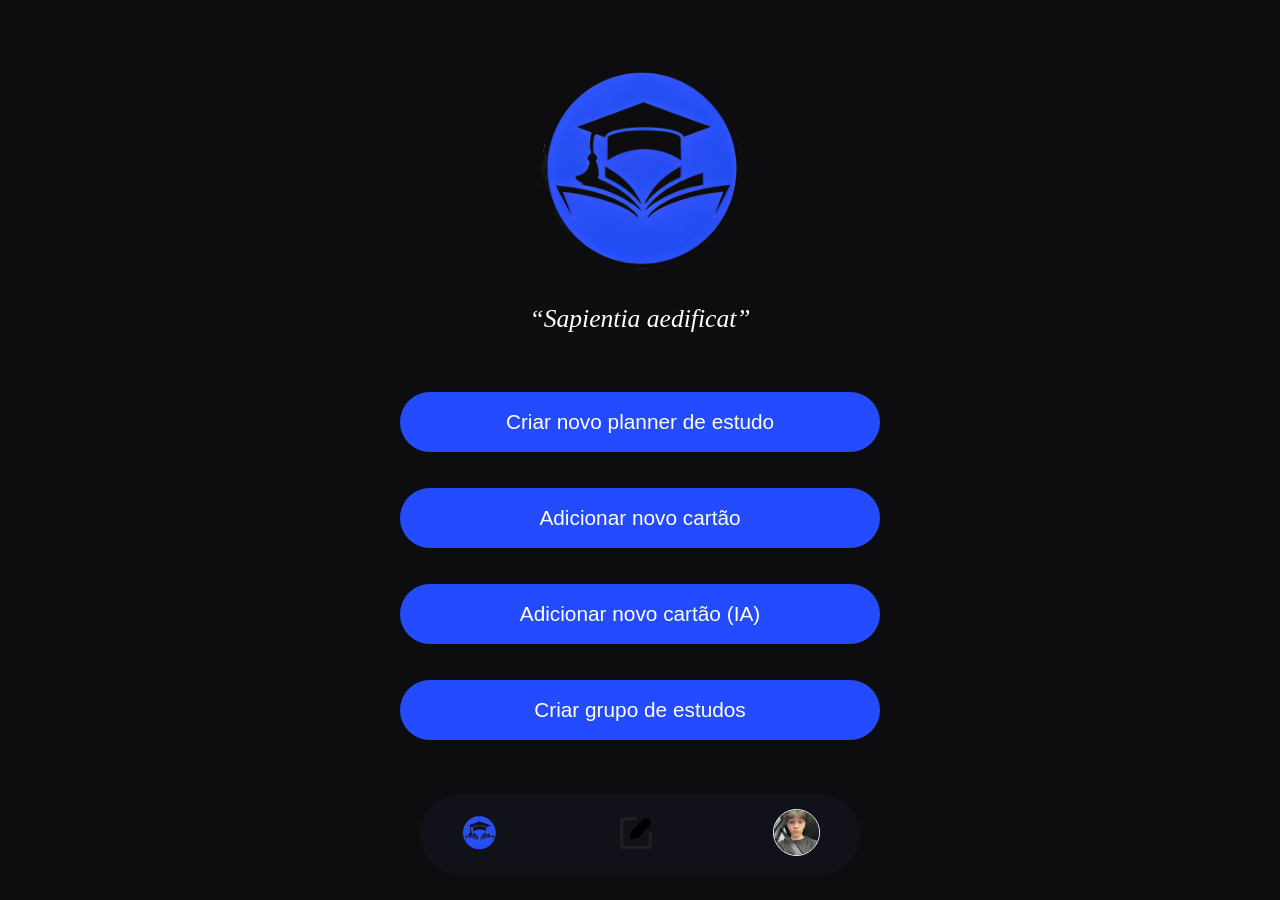
<file: criar.html>
<!DOCTYPE html>
<html lang="en">
  <head>
    <meta charset="UTF-8" />
    <meta name="viewport" content="width=device-width, initial-scale=1.0" />
    <title> </title>
    <style rel="stylesheet" href="/style/stylecriar.css"></style>
  </head>
  <style>
body {
margin: 0;
padding: 0;
background: #0d0d0f;
color: white;
display: flex;
flex-direction: column;
align-items: center;
}


.container {
width: 100%;
max-width: 480px;
padding: 20px;
text-align: center;
}


.logo {
width: 220px;
margin: 40px auto 10px;
}


.frase {
font-style: italic;
font-size: 1.6rem;
margin-top: 10px;
margin-bottom: 40px;
}


button {
width: 100%;
padding: 18px;
margin: 18px 0;
font-size: 1.3rem;
background: #244bff;
border: none;
border-radius: 50px;
color: white;
cursor: pointer;
transition: 0.3s;
}


button:hover {
background: #1c3cd6;
}


.bottom-nav {
position: fixed;
bottom: 25px;
background: rgba(20,20,30,0.7);
width: 75%;
max-width: 360px;
padding: 15px 40px;
border-radius: 40px;
display: flex;
justify-content: space-between;
align-items: center;
}

.icon {
width: 38px;
cursor: pointer;
}


.profile-img {
width: 45px;
height: 45px;
border-radius: 50%;
cursor: pointer;
border: 1px solid white;
}
</style>
</head>
<body>


<div class="container">
<img src="/imgs/logo3.png" class="logo"/>


<div class="frase">“Sapientia aedificat”</div>


<button>Criar novo planner de estudo</button>
<button>Adicionar novo cartão</button>
<button>Adicionar novo cartão (IA)</button>
<button>Criar grupo de estudos</button>
</div>


<div class="bottom-nav">
<a href="home.html"><img src="/imgs/logo3.png" class="icon" /> </a>
<a href="criar.html"><img src="/imgs/create-note-svgrepo-com.svg" class="icon" /></a>
<a href="profile.html"><img src="/imgs/me.jpeg" class="profile-img" /> </a>
</div>


</body>
</html>
</file>
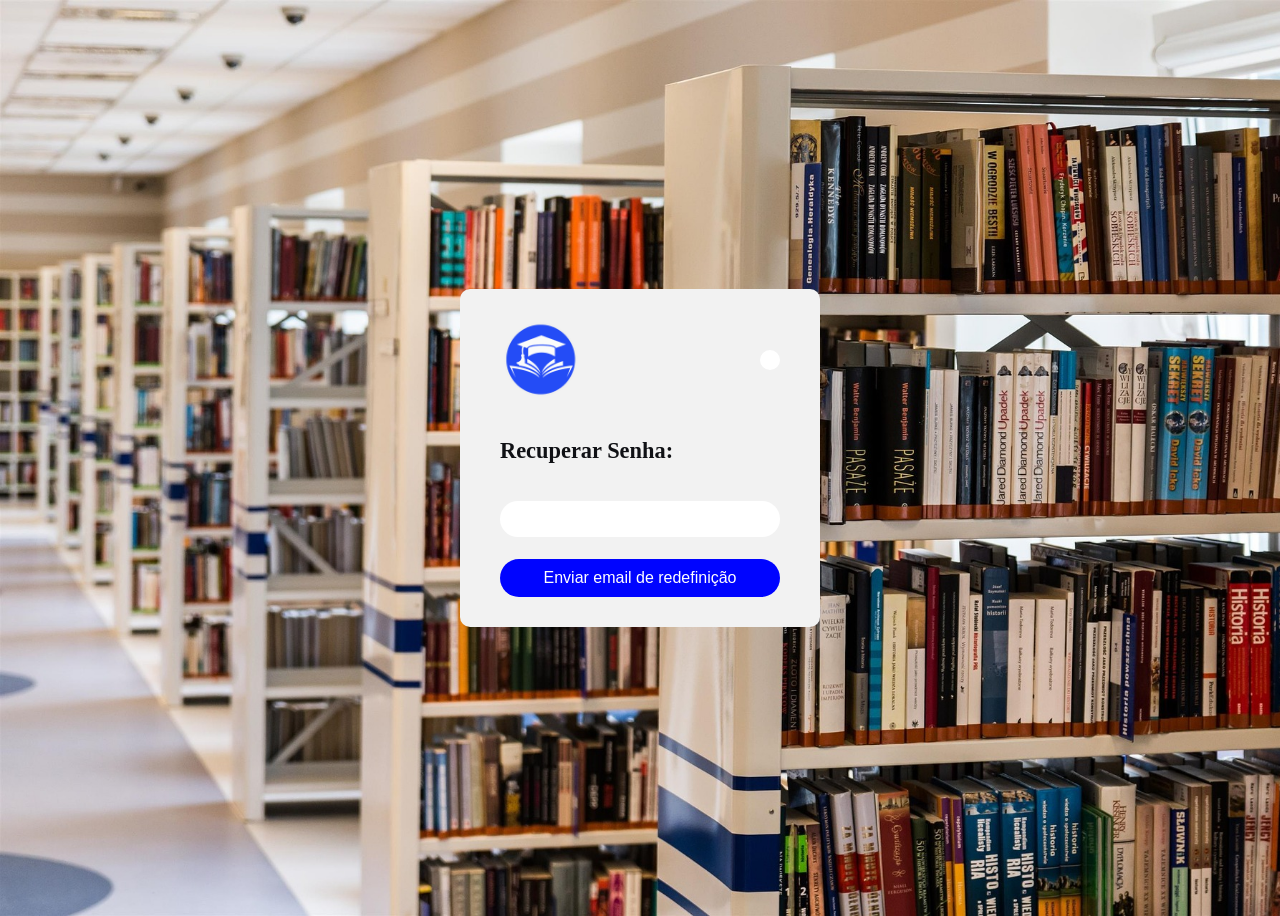
<file: forgot-password.html>
<!DOCTYPE html>
<html lang="en">
  <head>
    <meta charset="UTF-8" />
    <meta name="viewport" content="width=device-width, initial-scale=1.0" />
    <title>Studify</title>
    <link rel="stylesheet" href="/style/style.css" />
    <link rel="stylesheet" href="/style/authpages.css" />
    <script defer src="js/main.js"></script>
  </head>
  <body>
    <div class="form">
      <div class="flex jb aic">
        <img class="logo" src="imgs/Logo.png" />
        <button class="back-btn" onclick="back()"></button>
      </div>
      <h1>Recuperar Senha:</h1>
      <div class="input" id="input-email">
        <input type="text" />
      </div>
      <button class="primary">Enviar email de redefinição</button>
    </div>
  </body>
</html>
</file>
<file: style/style.css>
@import url('https://fonts.googleapis.com/css2?family=Lexend:wght@100..900&display=swap');

@font-face {
  font-family: "Kenit"; /* Choose a name for your font */
  src: url("../fonts/Kanit-Regular.ttf") format("truetype"); /* Specify the path and format */
  /* Optional properties: */
  font-weight: normal; /* Define the weight of this font */
  font-style: normal; /* Define the style of this font */
  font-display: swap; /* How the font is displayed while loading */
}
@font-face {
  font-family: "Kenit"; /* Choose a name for your font */
  src: url("../fonts/Kanit-Bold.ttf") format("truetype"); /* Specify the path and format */
  /* Optional properties: */
  font-weight: bold; /* Define the weight of this font */
  font-style: normal; /* Define the style of this font */
  font-display: swap; /* How the font is displayed while loading */
}
@font-face {
  font-family: "Kenit"; /* Choose a name for your font */
  src: url("../fonts/Kanit-Light.ttf") format("truetype"); /* Specify the path and format */
  /* Optional properties: */
  font-weight: 200; /* Define the weight of this font */
  font-style: normal; /* Define the style of this font */
  font-display: swap; /* How the font is displayed while loading */
}

.lexend-regular {
  font-family: "Lexend", sans-serif;
  font-optical-sizing: auto;
  font-weight: normal;
  font-style: normal;
}

.lexend-bold {
  font-family: "Lexend", sans-serif;
  font-optical-sizing: auto;
  font-weight: bold;
  font-style: normal;
}

.lexend-light {
  font-family: "Lexend", sans-serif;
  font-optical-sizing: auto;
  font-weight: 300;
  font-style: normal;
}

.flex {
  display: flex;
}

.jb {
  justify-content: space-between;
}

.aic {
  align-items: center;
}

:root {
  --forecolor: #101115;
  --bg-1: #ffffff;
  --bg-2: #F2F2F2;
  --bg-3: #E6E6E6;
  --primary: #0004ff;
}

input::-ms-reveal,
input::-ms-clear {
  display: none;
}

body.dark {
  --forecolor: #EBEBEB;
  --bg-1: #101115;
  --bg-2: #1A1C23;
  --bg-3: #252831;
}
</file>
<file: style/authpages.css>
.form {
  padding: 30px 40px;
  border-radius: 10px;
  width: clamp(180px, 280px, 280px);
  display: flex;
  flex-direction: column;
  gap: 22px;
  margin: 0 auto;
  background-color: var(--bg-2);
}

body {
  background-image: url("/imgs/auth-mobile-bg.png");
  background-size: cover;
  background-repeat: no-repeat;

  display: flex;
  justify-content: center;
  align-items: center;

  height: 100dvh;
}

@media (orientation: landscape) {
  body {
    background-image: url("/imgs/auth-desktop-bg.jpg");
    background-size: cover;
    background-repeat: no-repeat;

    display: flex;
    justify-content: center;
    align-items: center;

    height: 100dvh;
  }
}

h1 {
  font-weight: bold;
  color: var(--forecolor);
  font-size: 1.4rem;
}

.logo{
  width: 80px;
}

.input {
  padding: 8px;
  min-height: 20px;
  border-radius: 60px;
  background-color: var(--bg-1);
  display: flex;
  justify-content: space-between;
}

.input input{
  border: none;
  outline: none;
  width: 100%;
}

button.primary {
  background-color: var(--primary);
  color: #FFF;
  min-height: 20px;
  font-size: 1rem;
  border: none;
  padding: 10px;
  width: 100%;
  border-radius: 60px;
  font-weight: 200;
}

button.secondary {
  color: var(--primary);
  min-height: 20px;
  font-size: 1rem;
  border: 1px solid var(--primary);
  padding: 10px;
  width: 100%;
  border-radius: 60px;
  font-weight: 200;
}

button:hover{
  cursor: pointer;
}

.toggle-pwd-visibility {
  border: none;
  max-width: 30px;
  display: flex;
  align-items: center;
  background-color: transparent;
}

.toggle-pwd-visibility img{ 
  width: 100%;
}

.form .social-media .options {
  display: flex;
}

.form .social-media span {
  margin-top: 20px;
  color: var(--forecolor);
}

.form .social-media .option {
  --radius: 46px;
  width: var(--radius);
  height: var(--radius);
  border-radius: var(--radius);
  background-color: var(--bg-2);
  margin-right: 20px;
  margin-top: 20px;
  transition: 0.25s;
}

.form .social-media .option:hover{
  cursor: pointer;
  background-color: var(--bg-1);
}

a {
  text-decoration: none;
  color: var(--primary);
}

a:hover{
  cursor: pointer;
}

.back-btn {
  width: 20px;
  height: 20px;
  border-radius: 50%;
  border: none;
  background-color: var(--bg-1);
}
</file>
